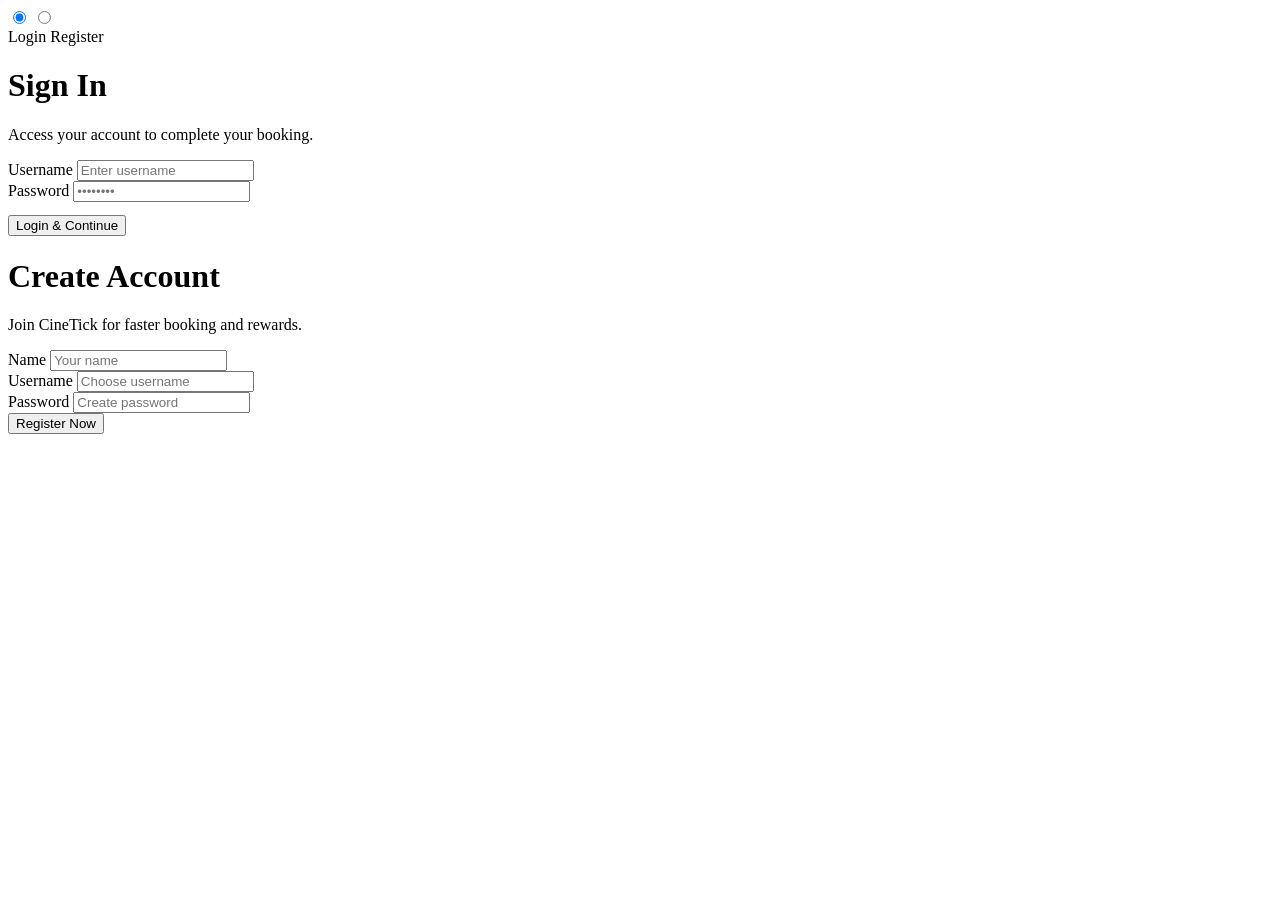
<file: app/src/main/resources/templates/user-login.html>
<!DOCTYPE html>
<html xmlns:th="http://www.thymeleaf.org" lang="en">
<head>
    <meta charset="UTF-8">
    <title>CineTick - Sign In</title>
    <link rel="stylesheet" th:href="@{/login.css}">
    <link href="https://fonts.googleapis.com/css2?family=Inter:wght@400;600;700;800&display=swap" rel="stylesheet">
</head>
<body class="checkout-body">

    <main class="login-card-container">
        <div class="tab-system">
            <input type="radio" name="tab" id="login-tab" checked class="hidden-radio">
            <input type="radio" name="tab" id="register-tab" class="hidden-radio">
            
            <div class="tab-header">
                <label for="login-tab">Login</label>
                <label for="register-tab">Register</label>
            </div>

            <div class="form-content login-form">
                <h1 class="login-title">Sign In</h1>
                <p class="login-subtitle">Access your account to complete your booking.</p>
                
                <form th:action="@{/user-login}" method="POST">
                    <input type="hidden" name="title" th:value="${title}">
                    <input type="hidden" name="seats" th:value="${seats}">
                    
                    <div class="login-group">
                        <label>Username</label>
                        <input type="text" name="username" class="login-field" placeholder="Enter username" required>
                    </div>
                    <div class="login-group">
                        <label>Password</label>
                        <input type="password" name="password" class="login-field" placeholder="••••••••" required>
                    </div>

                    <p th:if="${error != null}" th:text="${error}" class="error-msg" 
                       style="color: #ff4d4d; text-align: center; font-size: 0.85rem; font-weight: 600;"></p>

                    <button type="submit" class="login-btn">Login & Continue</button>
                </form>
            </div>

            <div class="form-content register-form">
                <h1 class="login-title">Create Account</h1>
                <p class="login-subtitle">Join CineTick for faster booking and rewards.</p>
                
                <form th:action="@{/user-register}" method="POST">
                    <div class="login-group">
                        <label>Name</label>
                        <input type="text" name="fullname" class="login-field" placeholder="Your name" required>
                    </div>
                    <div class="login-group">
                        <label>Username</label>
                        <input type="text" name="username" class="login-field" placeholder="Choose username" required>
                    </div>
                    <div class="login-group">
                        <label>Password</label>
                        <input type="password" name="password" class="login-field" placeholder="Create password" required>
                    </div>
                    <button type="submit" class="login-btn">Register Now</button>
                </form>
            </div>
        </div>
    </main>
</body>
</html>
</file>
